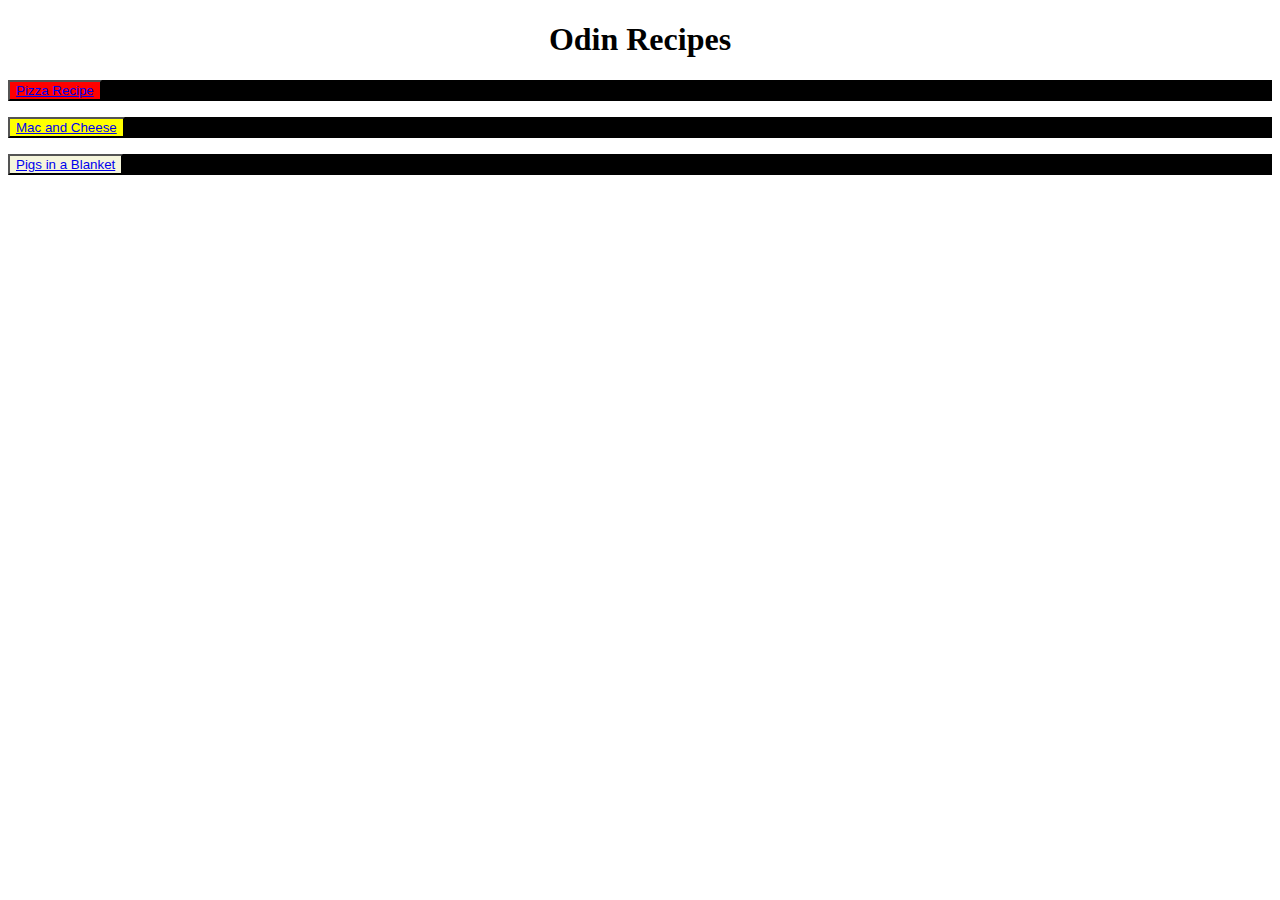
<file: index.html>
<!DOCTYPE html>
<html lang="en">
<head>
    <meta charset="UTF-8">
    <meta http-equiv="X-UA-Compatible" content="IE=edge">
    <meta name="viewport" content="width=device-width, initial-scale=1.0">
    <title>Document</title>
    <link rel="stylesheet" href="style.css"
</head>
<body>
    <h1>Odin Recipes</h1>
    
      <p><button class="button1">
      <a href="recipes/pizza.html">Pizza Recipe</a>
      </button>
      </p>
      
      <p><button class="button2"> 
      <a href="recipes/macandcheese.html">Mac and Cheese</a>
      </button>
      </p>
    
      <p>
      <button class="button3">
      <a href="recipes/pigsinablanket.html">Pigs in a Blanket</a>
      </button>
      </p>

    
</body>
</html>
</file>
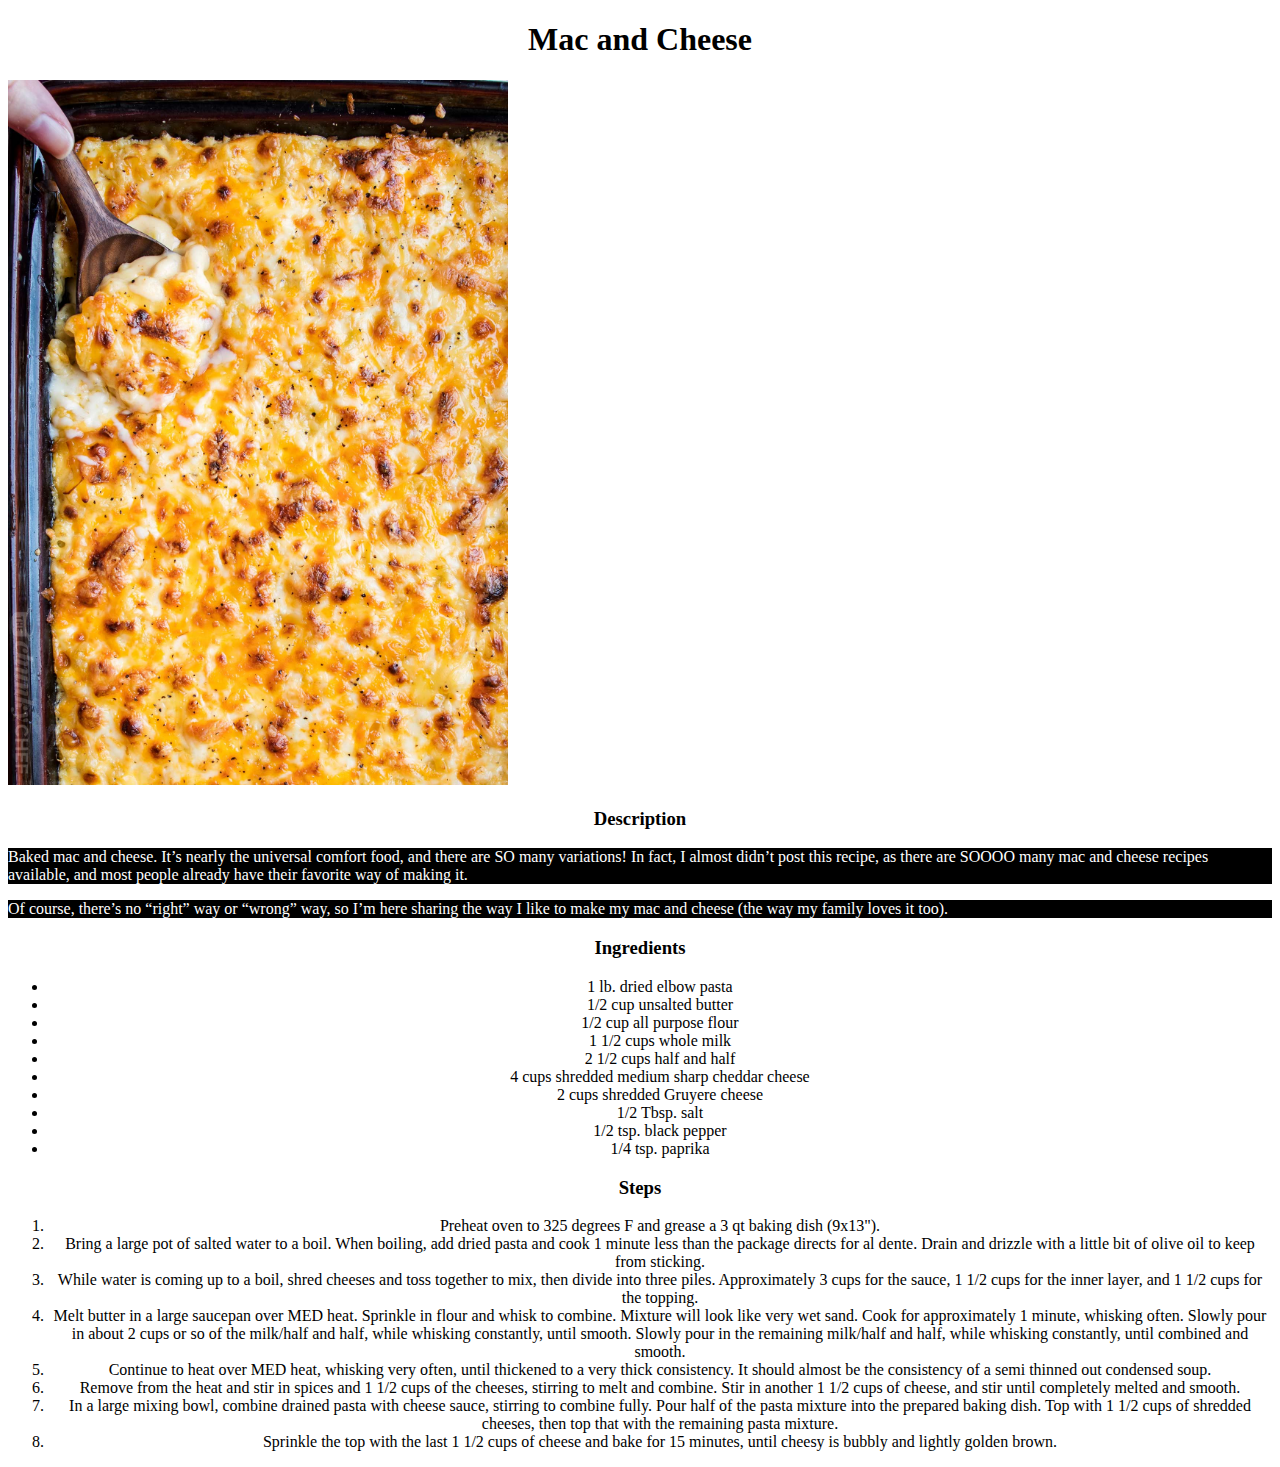
<file: recipes/macandcheese.html>
<!DOCTYPE html>
<html lang="en">
<head>
    <meta charset="UTF-8">
    <meta http-equiv="X-UA-Compatible" content="IE=edge">
    <meta name="viewport" content="width=device-width, initial-scale=1.0">
    <title>Document</title>
    <link rel="stylesheet" href="../style.css"
</head>
<body>
    <h1>Mac and Cheese</h1>
    <img src="../images/macandcheese.jpeg" alt="Macoroni and Cheese">
    <h3>Description</h3>
    <p>Baked mac and cheese.  It’s nearly the universal comfort food, and there are SO many variations!  
        In fact, I almost didn’t post this recipe, as there are SOOOO many mac and cheese recipes available, 
        and most people already have their favorite way of making it.</p>
    <p>Of course, there’s no “right” way or “wrong” way, so I’m here sharing the way I like to make my mac and cheese 
        (the way my family loves it too).</p>    
    <h3>Ingredients</h3>
    <ul>
        <li>1 lb. dried elbow pasta</li>
        <li>1/2 cup unsalted butter</li>
        <li>1/2 cup all purpose flour</li>
        <li>1 1/2 cups whole milk</li>
        <li>2 1/2 cups half and half</li>
        <li>4 cups shredded medium sharp cheddar cheese</li>
        <li>2 cups shredded Gruyere cheese</li>
        <li> 1/2 Tbsp. salt</li>
        <li>1/2 tsp. black pepper</li>
        <li>1/4 tsp. paprika</li>
    </ul>
    
    <h3>Steps</h3>
    <ol>
        <li>Preheat oven to 325 degrees F and grease a 3 qt baking dish (9x13"). </li>
        <li>Bring a large pot of salted water to a boil.  When boiling, add dried pasta and cook 1 minute less than the package directs for al dente.  
        Drain and drizzle with a little bit of olive oil to keep from sticking.</li>
        <li>While water is coming up to a boil, shred cheeses and toss together to mix, then divide into three piles.
        Approximately 3 cups for the sauce, 1 1/2 cups for the inner layer, and 1 1/2 cups for the topping.</li>
        <li>Melt butter in a large saucepan over MED heat.  Sprinkle in flour and whisk to combine.  Mixture will look like very wet sand.  Cook for approximately 1 minute, 
        whisking often.  Slowly pour in about 2 cups or so of the milk/half and half, while whisking constantly, until smooth.  
        Slowly pour in the remaining milk/half and half, while whisking constantly, until combined and smooth.</li>
        <li>Continue to heat over MED heat, whisking very often, until thickened to a very thick consistency.  
        It should almost be the consistency of a semi thinned out condensed soup.</li>
        <li>Remove from the heat and stir in spices and 1 1/2 cups of the cheeses, stirring to melt and combine.  
        Stir in another 1 1/2 cups of cheese, and stir until completely melted and smooth.</li>
        <li>In a large mixing bowl, combine drained pasta with cheese sauce, stirring to combine fully.  
        Pour half of the pasta mixture into the prepared baking dish. Top with 1 1/2 cups of shredded cheeses, 
        then top that with the remaining pasta mixture.</li>
        <li>Sprinkle the top with the last 1 1/2 cups of cheese and bake for 15 minutes, until cheesy is bubbly and lightly golden brown.</li>

    </ol>
</body>
</html>
</file>
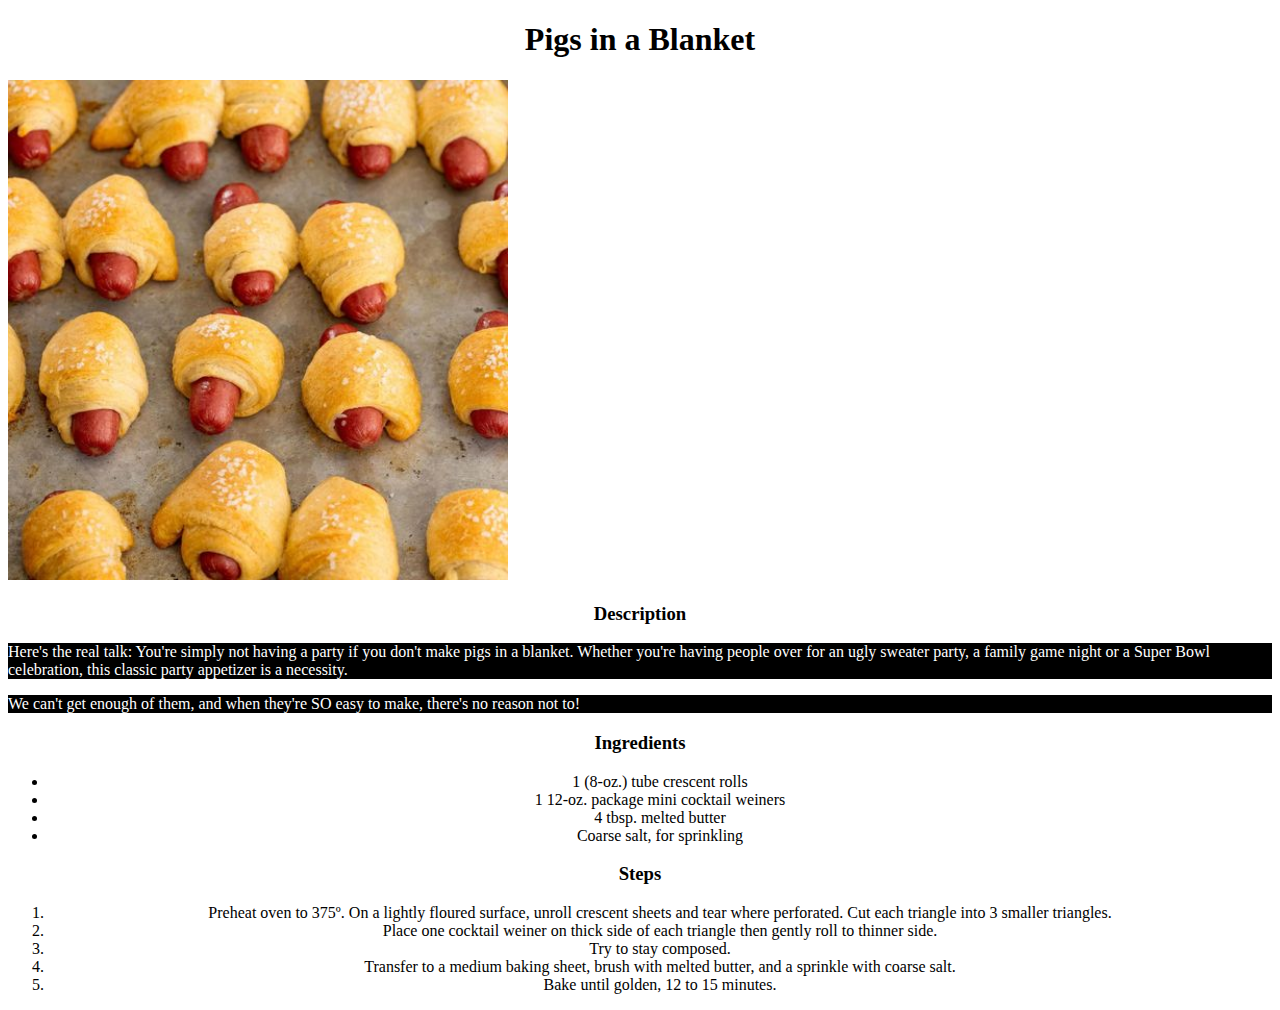
<file: recipes/pigsinablanket.html>
<!DOCTYPE html>
<html lang="en">
<head>
    <meta charset="UTF-8">
    <meta http-equiv="X-UA-Compatible" content="IE=edge">
    <meta name="viewport" content="width=device-width, initial-scale=1.0">
    <title>Document</title>
    <link rel="stylesheet" href="../style.css"
</head>
<body>
    <h1>Pigs in a Blanket</h1>
    <img src="../images/pigs.jpeg" alt="Pigs in a blanket">
    <h3>Description</h3>
    <p>Here's the real talk: You're simply not having a party if you don't make pigs in a blanket. Whether you're having people 
    over for an ugly sweater party, a family game night or a Super Bowl celebration, this classic party appetizer is a necessity.</p>
    <p>We can't get enough of them, and when they're SO easy to make, there's no reason not to!</p>
    <h3>Ingredients</h3>
    <ul>
        <li>1 (8-oz.) tube crescent rolls</li>
        <li>1 12-oz. package mini cocktail weiners</li>
        <li>4 tbsp. melted butter</li>
        <li>Coarse salt, for sprinkling</li>
    </ul>
    <h3>Steps</h3>
    <ol>
        <li>Preheat oven to 375º. On a lightly floured surface, 
        unroll crescent sheets and tear where perforated. Cut each triangle into 3 smaller triangles.</li>
        <li>Place one cocktail weiner on thick side of each triangle then gently roll to thinner side.</li>
        <li>Try to stay composed.</li>
        <li>Transfer to a medium baking sheet, brush with melted butter, and a sprinkle with coarse salt.</li>
        <li>Bake until golden, 12 to 15 minutes.</li>
    </ol>

</body>
</html>
</file>
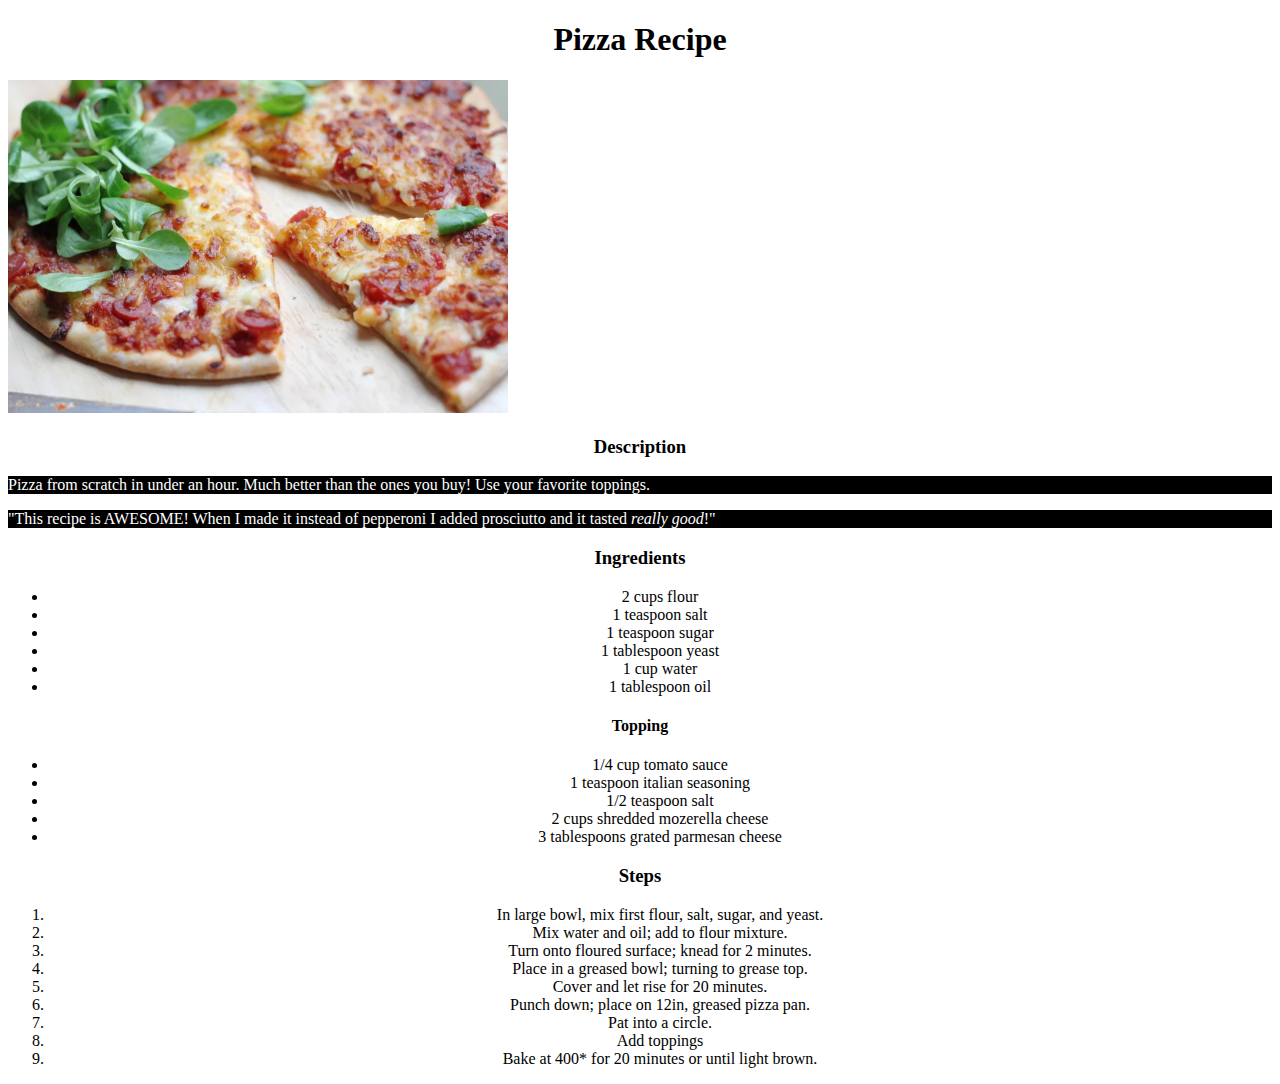
<file: recipes/pizza.html>
<!DOCTYPE html>
<html lang="en">
<head>
    <meta charset="UTF-8">
    <meta http-equiv="X-UA-Compatible" content="IE=edge">
    <meta name="viewport" content="width=device-width, initial-scale=1.0">
    <title>Document</title>
    <link rel="stylesheet" href="../style.css"
</head>
<body>
    <h1>Pizza Recipe</h1>
    <img src="../images/pizza.webp">
    <h3>Description</h3>
    <p>Pizza from scratch in under an hour. Much better than the ones you buy! Use your favorite toppings.</p>
    <p>"This recipe is AWESOME! When I made it instead of pepperoni I added prosciutto and it 
        tasted <em>really good</em>!"</p>
    <h3>Ingredients</h3>
    <ul>
        <li>2 cups flour</li>
        <li>1 teaspoon salt</li>
        <li>1 teaspoon sugar</li>
        <li>1 tablespoon yeast</li>
        <li>1 cup water</li>
        <li>1 tablespoon oil</li>
    </ul>
    <h4>Topping</h4>
    <ul>
        <li>1/4 cup tomato sauce</li>
        <li>1 teaspoon italian seasoning</li>
        <li>1/2 teaspoon salt</li>
        <li>2 cups shredded mozerella cheese</li>
        <li>3 tablespoons grated parmesan cheese</li>
    </ul>
    <h3>Steps</h3>
    <ol>
        <li>In large bowl, mix first flour, salt, sugar, and yeast.</li>
        <li>Mix water and oil; add to flour mixture.</li>
        <li>Turn onto floured surface; knead for 2 minutes.</li>
        <li>Place in a greased bowl; turning to grease top.</li>
        <li>Cover and let rise for 20 minutes.</li>
        <li>Punch down; place on 12in, greased pizza pan.</li>
        <li>Pat into a circle.</li>
        <li>Add toppings</li>
        <li>Bake at 400* for 20 minutes or until light brown.</li>
    </ol>
</body>
</html>
</file>
<file: style.css>
body {
    background-color: white;
    font-family: Georgia, 'Times New Roman', Times, serif;
}

.button1 {
    background-color: rgb(255, 0, 0);
    color: rgb(238, 255, 0);
}

.button2 {
    background-color: yellow;
    color: antiquewhite;
}

.button3 {
    background-color: beige;
    color: white;
}

img {
    height: auto;
    width: 500px;
}

p {
    background-color: black;
    color: white;
}

h1,
h3,
h4,
li {
    text-align: center;
    
}
</file>
